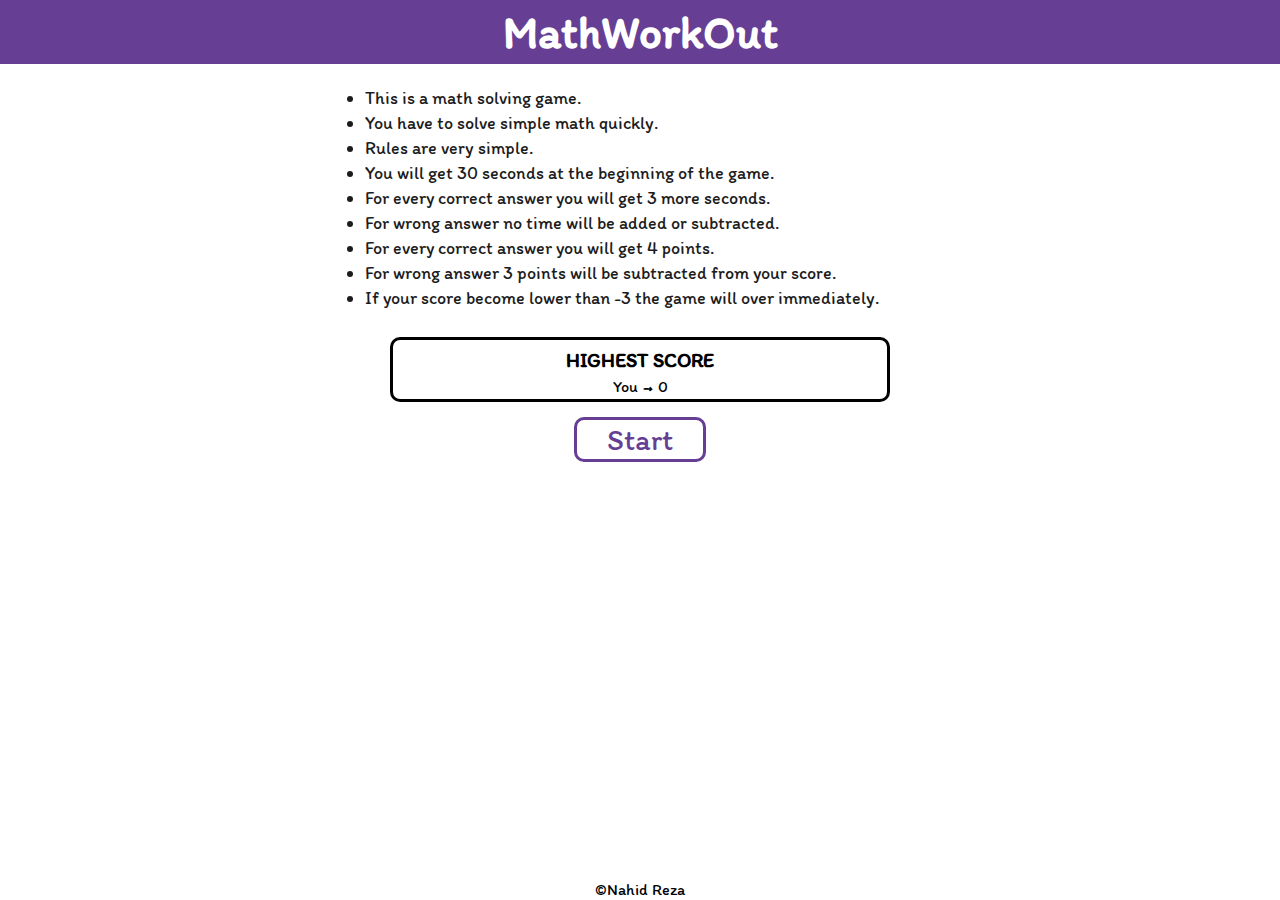
<file: index.html>
<!DOCTYPE html>
<html>
    <head>
        <meta http-equiv="content-type" content="text/html; charset=utf-8" />
        <meta name="viewport" content="width=device-width, initial-scale=1.0">
        <title>MathWorkOut</title>
        <link href="https://fonts.googleapis.com/css2?family=Itim&display=swap" rel="stylesheet">
        <link rel="stylesheet" href="style.css" type="text/css" media="all" />
    </head>
    <body>
        <header>
            <h1>MathWorkOut</h1>
        </header>
        <div class="full-pg">
            <div id="main-pg">
                
                <div class="lines">
                    <ul>
                        <li>This is a math solving game.</li>
                        <li>You have to solve simple math quickly.</li>
                        <li>Rules are very simple.</li>
                        <li>You will get 30 seconds at the beginning of the game.</li>
                        <li>For every correct answer you will get 3 more seconds.</li>
                        <li>For wrong answer no time will be added or subtracted.</li>
                        <li>For every correct answer you will get 4 points.</li>
                        <li>For wrong answer 3 points will be subtracted from your score.</li>
                        <li>If your score become lower than -3 the game will over immediately.</li>
                        
                    </ul>
                </div>
                <div id="highest-score-show">
                    <h3>HIGHEST SCORE</h3>
                    <span id="hss"></span>
                
                </div>
                
                <div class="links">
                    <button onclick="mainPageHide()">Start</button>
                </div>
               
            </div>
            
            <div id="game-pg">
            
                <div class="main-body">
                    <div class="display-box">
                        <div class="time-score-box" id="time-score-box">
                            <div id="score-box">
                                <h2>Score: 0</h2>
                            </div>
                            <div id="time-box">
                                <h2>Time: 30</h2>
                            </div>
                        </div>
                        <div class="math-box">
                            <h2 id="math-box"></h2>
                        </div>
                    </div>
                    <div id="option-box">
                        <button type="submit" class="options" id="option-1" onclick="check_ans(optionOnePage)"></button>
                        <button type="submit" class="options" id="option-2" onclick="check_ans(optionTwoPage)"></button>
                        <button type="submit" class="options" id="option-3" onclick="check_ans(optionThreePage)"></button>
                    </div>
                
                    <div class="message-box">
                        <h1 id="lost-msg"></h1>
                        <p id="xtra-msg"></p>
                    </div>
                    <div id="name-part">
                        <input type="text" name="" id="current-player-name" value="" placeholder="Enter your name" />
                        <button type="submit" onclick="nameEntered()">Save</button>
                    </div>
                </div>
                <div class="links" id="play-again-links">
                    <button onclick="playAgainF()" type="submit">Play again</button>
                </div>
            </div>
        </div>
        <br><br><br>
        <footer>
            &#169;Nahid Reza
        </footer>
        
         <script src="main.js" type="text/javascript" charset="utf-8"></script>
    </body>
</html>
</file>
<file: style.css>
*{
    padding: 0;
    margin: 0;
    box-sizing: border-box;
    font-family: 'Itim', Sans-Serif;
}
.full-pg{
    max-width: 600px;
    left: 0;
    right: 0;
    margin: auto;
}    

#game-pg {
    display: none;
}
.display-box{
    display: block;
    margin: 5px;
    padding: 5px;
    position: relative;
    text-align: center;
}
.math-box{
    display: block;
    margin: 25px 0 10px;
    font-size: 40px;
    text-align: center;
    width: 100%; 
}
.time-score-box{
    display: block;
    border-bottom: 2px solid black;
}
#time-box,#score-box{
    display: inline-block;
    position: relative;
    padding: 5px;
    margin: 10px;
}
#option-box{
    text-align: center;
    margin: 0 10px;
    padding: 0 10px;
    display: block;
}
.options{
    width: 25%;
    margin: 10px 5px;
    padding: 5px;
    background: #512275;
    color: #e7f1f3;
    border-radius: 15px;
    font-weight: 900;
    display: inline-block;
    outline: none;
    border: 2px solid #323232;
    font-size: 30px;
    text-align: center;
}
.message-box{
    text-align: center;
}
header h1{
    background: #663f94;
    color: white;
    padding: 5px;
    text-align: center;
    font-size: 45px;
}
.lines{
    margin: 10px 15px;
    padding: 10px;
    color: #1c1c1c;
    font-size: 18px;
    text-align: left;
}
.lines ul li{
    margin: 3px 0;
}
.links{
    text-align: center;
}
.links button{
    background: white;
    color: #663f94;
    font-size: 30px;
    border: 3px solid #663f94;
    border-radius: 10px;
    text-decoration: none;
    padding: 1px 30px;
    transition: 0.4s;
}
.links button:hover{
    background: #663f94;
    color: white;
}
#play-again-links{
    margin: 15px 0 0;
    display: none;
}
#name-part {
    display: none;
    text-align: center;
    margin: 10px;
}
#name-part input {
    display: inline-block;
    font-size: 20px;
    text-decoration: none;
    padding: 5px 10px;
    border: 3px solid black;
    border-radius: 10px;
}
#name-part input:focus {
    border: 3px solid #663f94;
    outline: none;
}
#name-part button {
    font-size: 20px;
    padding: 5px 10px;
    border-radius: 10px;
    border: 3px solid black;
    color: White;
    background: #663f94;
    font-weight: 400;
}
#name-part button:focus {
    background: white;
    color: #663f94;
}

#highest-score-show {
    display: block;
    margin: 15px 50px;
    text-align: center;
    padding: 3px;
    border: 3px solid black;
    border-radius: 10px;
}

#highest-score-show h3 {
    font-size: 20px;
    margin: 5px;
}
#highest-score-show span {
    font-size: 16px;
    margin: 5px;
}
#low-score-msg {
    font-weight: normal;
}
footer{
    position: fixed;
    bottom: 0px;
    padding: 1px 0px;
    left: 0;
    right: 0;
    margin: auto;
    text-align: center;
    background-color: white;
}
</file>
